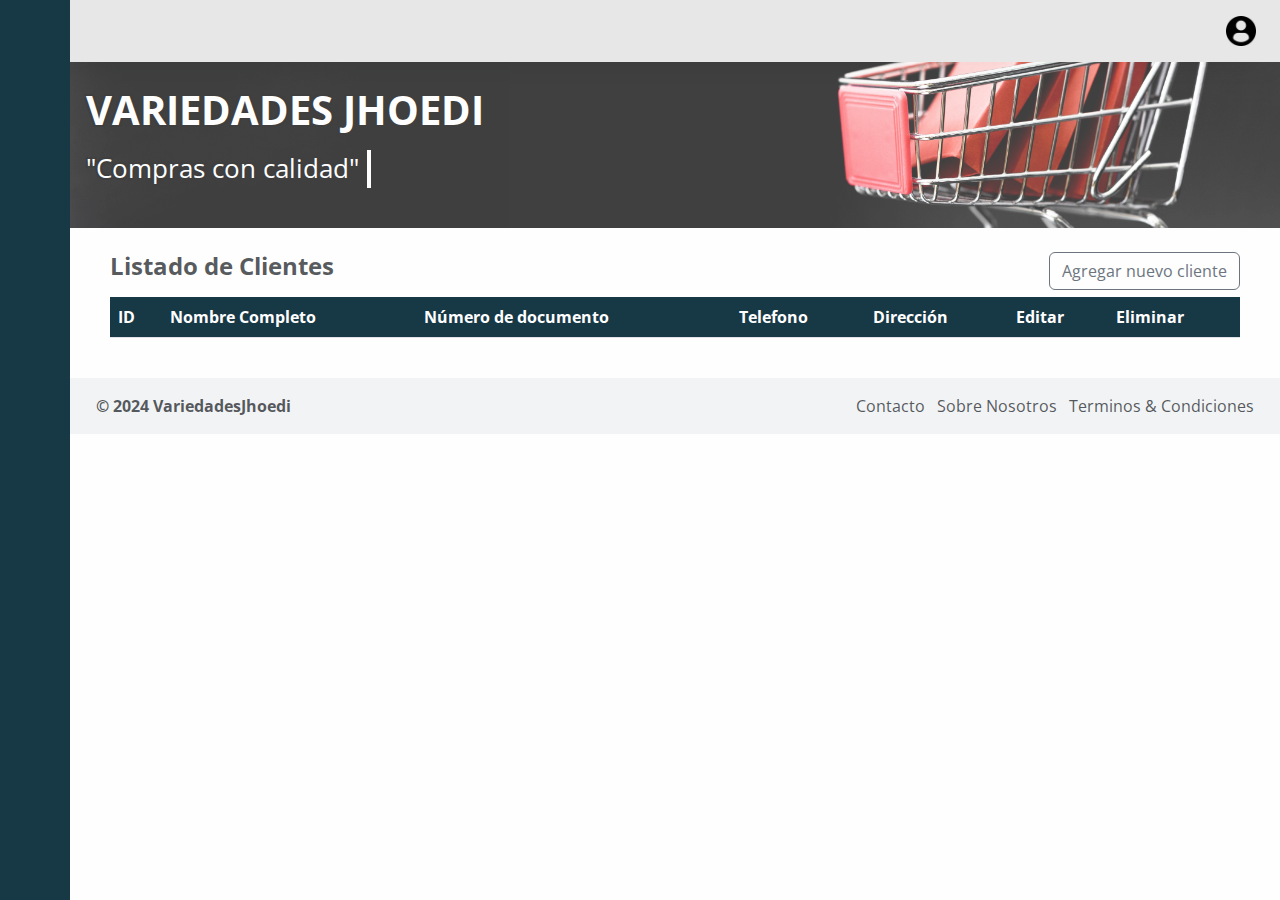
<file: front-end/pages/customers.html>
<!DOCTYPE html>
<html lang="en">
<head>
    <meta charset="UTF-8">
    <meta name="viewport" content="width=device-width, initial-scale=1.0">
    <title>Variedades Jhoedi - Tienda</title>
    <link rel="stylesheet" href="https://site-assets.fontawesome.com/releases/v6.5.2/css/all.css">
    <link href="https://cdn.jsdelivr.net/npm/bootstrap@5.3.3/dist/css/bootstrap.min.css" rel="stylesheet" integrity="sha384-QWTKZyjpPEjISv5WaRU9OFeRpok6YctnYmDr5pNlyT2bRjXh0JMhjY6hW+ALEwIH" crossorigin="anonymous">
    <link rel="stylesheet" href="../styles/style.css">
</head>
<body>
    
    <div class="wrapper">
        <aside id="sidebar">
            <div class="d-flex">
                <button id="t-btn" type="button">
                  <i class="fa-duotone fa-bars-sort"></i>
                </button>
                <div class="logo-sd">
                    <a href="#">Menú</a>
                </div>
            </div>
            <ul class="sidebar-nav">
                <li class="sidebar-item">
                    <a href="index.html" class="sd-link">
                      <i class="fa-regular fa-house"></i>
                        <span>Inicio</span>
                    </a>
                </li>
                <li class="sidebar-item">
                    <a href="customers.html" class="sd-link">
                      <i class="fa-regular fa-users"></i>
                        <span>Clientes</span>
                    </a>
                </li>
                <li class="sidebar-item">
                    <a href="workers.html" class="sd-link">
                        <i class="fa-regular fa-address-card"></i>
                        <span>Trabajadores</span>
                    </a>
                </li>
                <li class="sidebar-item">
                    <a href="products.html" class="sd-link">
                      <i class="fa-regular fa-box-open"></i>
                        <span>Productos</span>
                    </a>
                </li>
                <li class="sidebar-item">
                    <a href="providers.html" class="sd-link">
                      <i class="fa-regular fa-truck-bolt"></i>
                        <span>Proveedores</span>
                    </a>
                </li>
                <li class="sidebar-item">
                    <a href="orders.html" class="sd-link">
                      <i class="fa-regular fa-cash-register"></i>
                        <span>Ventas</span>
                    </a>
                </li>
                
                
            </ul>
            <div class="sd-footer">
                <a href="#" class="sd-link" id="botonExit">
                    <i class="fa-regular fa-arrow-right-from-bracket"></i>
                    <span>Salir</span>
                </a>
            </div>
        </aside>
        <div class="main">
          <nav class="navbar navbar-expand px-4 py-3">
            <form action="#" class="d-none d-sm-inline-block">
              <div class="input-group input-group-navbar">
                  <input type="text" class="form-control border-1 rounded-0" placeholder="Buscar..." hidden>
                  <button class="btn border-1 btn-secondary" type="button" hidden>
                    Buscar
                  </button>
              </div>
            </form>
            <nav class="navbar-collapse collapse">
              <ul class="navbar-nav ms-auto">
                <li class="nav-item dropdown">
                  <a href="#" class="nav-icon pe-md-0" data-bs-toggle="dropdown">
                    <img src="../images/user.png" alt="" class="avatar img-fluid">
                  </a>
                  <div class="dropdown-menu dropdown-menu-end rounded">
                    <a href="#" class="dropdown-item">
                      <i class="fa-regular fa-gears"></i>
                      <span>Configuración</span>
                    </a>
                    <a href="#" class="dropdown-item">
                      <i class="fa-regular fa-bell-on"></i>
                      <span>Notificaciones</span>
                    </a>
                  </div>
                </li>
              </ul>
            </nav>
          </nav>
          <header class="content px-3 py-4" id="header-dinamic">
            <h1 id="t-contorno" class="fw-bold fs-1 mb-3">
                VARIEDADES JHOEDI
            </h1>
           <p class="demo">
            "Compras con calidad"
           </p>
          </header>
          <main class="content px-3 py-4">
            <section class="container-fluid">
              <div class="container-fluid">
                <div class="row text-body-secondary">
                    <div class="col-6 text-start">
                      <h3 class="fw-bold fs-4 mb-3">Listado de Clientes</h3>
                    </div>
                    <div class="col-6 text-end text-body-secondary d-none d-md-block">
                      <button class="btn btn-outline-secondary" type="button" onclick="agregarCliente()" data-bs-toggle="modal" data-bs-target="#popUpCustomers">Agregar nuevo cliente</button>
                    </div>
                </div>
              <div class="row">
                <div class="col-12">
                  <table class="table table-striped">
                    <thead>
                      <tr class="highlight">
                        <th scope="col">ID</th>
                        <th scope="col">Nombre Completo</th>
                        <th scope="col">Número de documento</th>
                        <th scope="col">Telefono</th>
                        <th scope="col">Dirección</th>
                        <th class="col">Editar</th>
                        <th class="col">Eliminar</th>
                      </tr>
                    </thead>
                    <tbody id="tbody"></tbody>
                  </table>
                </div>
              </div>
            </section>
            <div class="modal fade" id="popUpCustomers" tabindex="-1" aria-labelledby="exampleModalLabel" aria-hidden="true">
              <div class="modal-dialog">
                <div class="modal-content">
                  <div class="modal-header">
                    <h1 class="modal-title fs-5" id="exampleModalLabel">Agregar o Actualizar Cliente</h1>
                    <button type="button" class="btn-close" data-bs-dismiss="modal" aria-label="Close"></button>
                  </div>
                  <div class="modal-body">
                    <form action="">
                        <input type="text" id="actionType" hidden>
                        <input type="text" id="txtId" hidden>
                        <div>
                            <label for="txtName">Nombre completo</label>
                            <input class="form-control" type="text" placeholder="Nombre de cliente"  id="txtName">
                        </div>
                        <div>
                            <label for="txtDocument">Número de documento</label>
                            <input class="form-control" type="text" placeholder="Identificación" id="txtDocument">
                        </div>
                        <div>
                            <label for="txtPhone">Teléfono</label>
                            <input class="form-control" type="text" placeholder="+57 (300) 5551234"  id="txtPhone">
                        </div>
                        <div>
                          <label for="txtAddress">Dirección</label>
                          <input class="form-control" type="text" placeholder="X X # X-X" id="txtAddress">
                      </div>
                    </form>
                </div>
                  <div class="modal-footer">
                    <button type="button" class="btn btn-secondary" data-bs-dismiss="modal"> Cancelar</button>
                    <button type="button" class="btn btn-primary" onclick="action()">Guardar cambios</button>
                  </div>
                </div>
              </div>
            </div>
            <div class="modal fade" id="popUpEliminar" tabindex="-1" aria-labelledby="exampleModalLabel" aria-hidden="true">
              <div class="modal-dialog">
                <div class="modal-content">
                  <div class="modal-header">
                    <h1 class="modal-title fs-5" id="exampleModalLabel">¿Realmente desea eliminar este elemento?</h1>
                    <button type="button" class="btn-close" data-bs-dismiss="modal" aria-label="Close"></button>
                  </div>
                  <div class="modal-body">
                    <form action="">
                      <div>
                          <label for="txtName_Eliminar">Nombre completo</label>
                          <input class="form-control" type="text" placeholder="Nombre de cliente"  id="txtName_Eliminar" readonly>
                      </div>
                      <div>
                          <label for="txtDocument_Eliminar">Número de documento</label>
                          <input class="form-control" type="text" placeholder="#######"" id="txtDocument_Eliminar" readonly>
                      </div>
                      <div>
                          <label for="txtPhone_Eliminar">Teléfono</label>
                          <input class="form-control" type="text" placeholder="+573XXXXXXXX"  id="txtPhone_Eliminar" readonly>
                      </div>
                      <div>
                        <label for="txtAddress_Eliminar">Dirección</label>
                        <input class="form-control" type="text" placeholder="X X # X-X" id="txtAddress_Eliminar" readonly>
                    </div>
                  </form>
                  </div>
                  <div class="modal-footer">
                    <button type="button" class="btn btn-secondary" data-bs-dismiss="modal">Cerrar</button>
                    <button type="button" class="btn btn-danger" onclick="action()">Eliminar</button>
                  </div>
                </div>
              </div>
            </div>
            
          </main>
          <footer class="footer">
            <div class="container-fluid">
                <div class="row text-body-secondary">
                    <div class="col-6 text-start ">
                        <a class="text-body-secondary" href=" #">
                            <strong>&copy; 2024 VariedadesJhoedi</strong>
                        </a>
                    </div>
                    <div class="col-6 text-end text-body-secondary d-none d-md-block">
                        <ul class="list-inline mb-0">
                            <li class="list-inline-item">
                                <a class="text-body-secondary" href="#">Contacto</a>
                            </li>
                            <li class="list-inline-item">
                                <a class="text-body-secondary" href="#">Sobre Nosotros</a>
                            </li>
                            <li class="list-inline-item">
                                <a class="text-body-secondary" href="#">Terminos & Condiciones</a>
                            </li>
                        </ul>
                    </div>
                </div>
            </div>
        </footer>
        </div>
      </div>

      
    <script src="../scripts/script.js"></script>
    <script src="../scripts/customers.js"></script>
    <script src="https://cdn.jsdelivr.net/npm/bootstrap@5.3.3/dist/js/bootstrap.bundle.min.js" integrity="sha384-YvpcrYf0tY3lHB60NNkmXc5s9fDVZLESaAA55NDzOxhy9GkcIdslK1eN7N6jIeHz" crossorigin="anonymous"></script>
    <script src="https://code.jquery.com/jquery-3.5.1.slim.min.js"></script>
    <script src="https://cdn.jsdelivr.net/npm/@popperjs/core@2.11.6/dist/umd/popper.min.js"></script>
    <script src="https://stackpath.bootstrapcdn.com/bootstrap/4.5.2/js/bootstrap.min.js"></script>
</body>
</html>
</file>
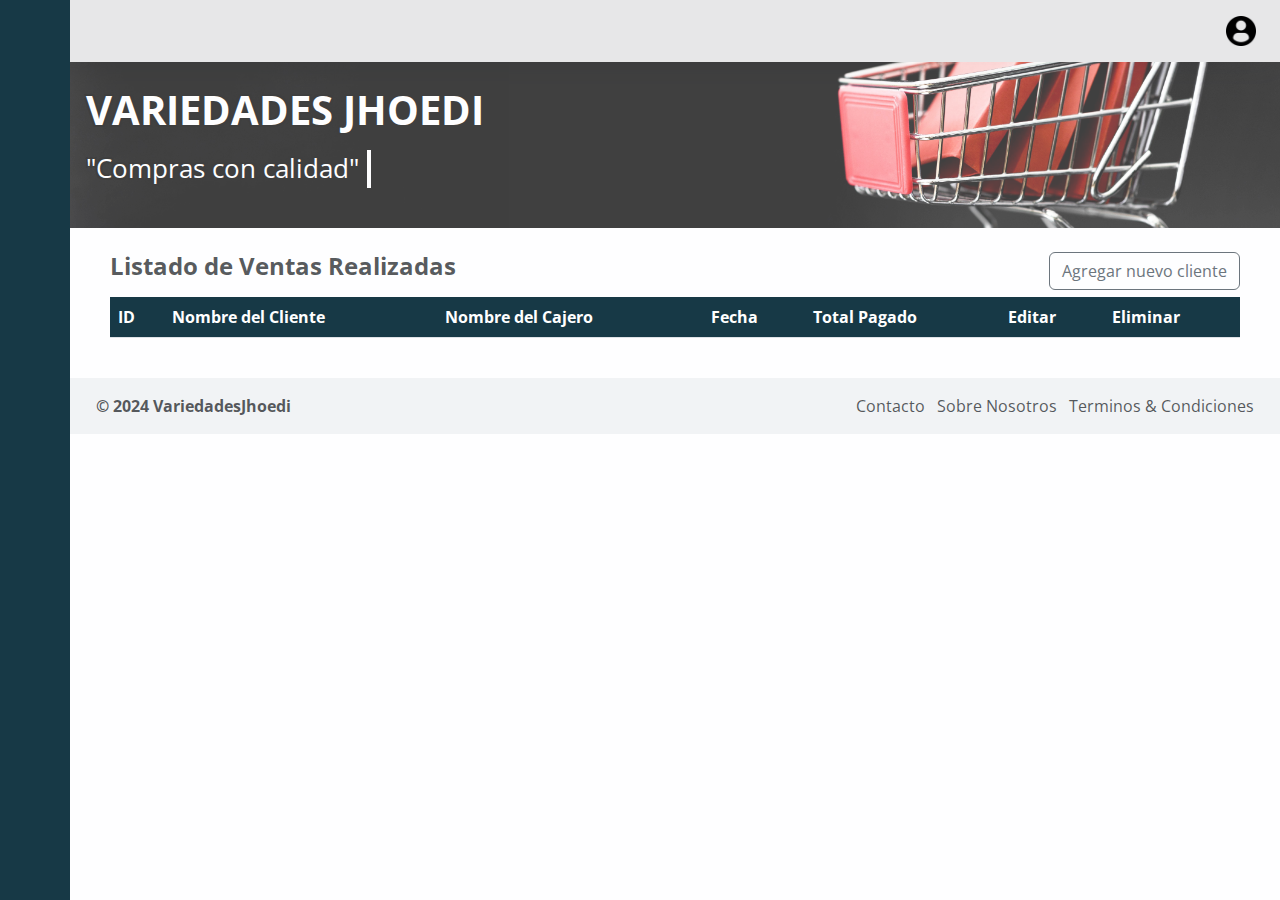
<file: front-end/pages/orders.html>
<!DOCTYPE html>
<html lang="en">
<head>
    <meta charset="UTF-8">
    <meta name="viewport" content="width=device-width, initial-scale=1.0">
    <title>Variedades Jhoedi - Tienda</title>
    <link rel="stylesheet" href="https://site-assets.fontawesome.com/releases/v6.5.2/css/all.css">
    <link href="https://cdn.jsdelivr.net/npm/bootstrap@5.3.3/dist/css/bootstrap.min.css" rel="stylesheet" integrity="sha384-QWTKZyjpPEjISv5WaRU9OFeRpok6YctnYmDr5pNlyT2bRjXh0JMhjY6hW+ALEwIH" crossorigin="anonymous">
    <link rel="stylesheet" href="../styles/style.css">
</head>
<body>
    
    <div class="wrapper">
        <aside id="sidebar">
            <div class="d-flex">
                <button id="t-btn" type="button">
                  <i class="fa-duotone fa-bars-sort"></i>
                </button>
                <div class="logo-sd">
                    <a href="#">Menú</a>
                </div>
            </div>
            <ul class="sidebar-nav">
                <li class="sidebar-item">
                    <a href="index.html" class="sd-link">
                      <i class="fa-regular fa-house"></i>
                        <span>Inicio</span>
                    </a>
                </li>
                <li class="sidebar-item">
                    <a href="customers.html" class="sd-link">
                      <i class="fa-regular fa-users"></i>
                        <span>Clientes</span>
                    </a>
                </li>
                <li class="sidebar-item">
                    <a href="workers.html" class="sd-link">
                        <i class="fa-regular fa-address-card"></i>
                        <span>Trabajadores</span>
                    </a>
                </li>
                <li class="sidebar-item">
                    <a href="products.html" class="sd-link">
                      <i class="fa-regular fa-box-open"></i>
                        <span>Productos</span>
                    </a>
                </li>
                <li class="sidebar-item">
                    <a href="providers.html" class="sd-link">
                      <i class="fa-regular fa-truck-bolt"></i>
                        <span>Proveedores</span>
                    </a>
                </li>
                <li class="sidebar-item">
                    <a href="orders.html" class="sd-link">
                      <i class="fa-regular fa-cash-register"></i>
                        <span>Ventas</span>
                    </a>
                </li>
                
                
            </ul>
            <div class="sd-footer">
                <a href="#" class="sd-link" id="botonExit">
                    <i class="fa-regular fa-arrow-right-from-bracket"></i>
                    <span>Salir</span>
                </a>
            </div>
        </aside>
        <div class="main">
          <nav class="navbar navbar-expand px-4 py-3">
            <form action="#" class="d-none d-sm-inline-block">
              <div class="input-group input-group-navbar">
                  <input type="text" class="form-control border-1 rounded-0" placeholder="Buscar..." hidden>
                  <button class="btn border-1 btn-secondary" type="button" hidden>
                    Buscar
                  </button>
              </div>
            </form>
            <nav class="navbar-collapse collapse">
              <ul class="navbar-nav ms-auto">
                <li class="nav-item dropdown">
                  <a href="#" class="nav-icon pe-md-0" data-bs-toggle="dropdown">
                    <img src="../images/user.png" alt="" class="avatar img-fluid">
                  </a>
                  <div class="dropdown-menu dropdown-menu-end rounded">
                    <a href="#" class="dropdown-item">
                      <i class="fa-regular fa-gears"></i>
                      <span>Configuración</span>
                    </a>
                    <a href="#" class="dropdown-item">
                      <i class="fa-regular fa-bell-on"></i>
                      <span>Notificaciones</span>
                    </a>
                  </div>
                </li>
              </ul>
            </nav>
          </nav>
          <header class="content px-3 py-4" id="header-dinamic">
            <h1 id="t-contorno" class="fw-bold fs-1 mb-3">
                VARIEDADES JHOEDI
            </h1>
           <p class="demo">
            "Compras con calidad"
           </p>
          </header>
          <main class="content px-3 py-4">
            <section class="container-fluid">
              <div class="container-fluid">
                <div class="row text-body-secondary">
                    <div class="col-6 text-start">
                      <h3 class="fw-bold fs-4 mb-3">Listado de Ventas Realizadas</h3>
                    </div>
                    <div class="col-6 text-end text-body-secondary d-none d-md-block">
                      <button class="btn btn-outline-secondary" type="button" onclick="agregarVenta()" data-bs-toggle="modal" data-bs-target="#popUpOrders">Agregar nuevo cliente</button>
                    </div>
                </div>
              <div class="row">
                <div class="col-12">
                  <table class="table table-striped">
                    <thead>
                      <tr class="highlight">
                        <th scope="col">ID</th>
                        <th scope="col">Nombre del Cliente</th>
                        <th scope="col">Nombre del Cajero</th>
                        <th scope="col">Fecha</th>
                        <th scope="col">Total Pagado</th>
                        <th class="col">Editar</th>
                        <th class="col">Eliminar</th>
                      </tr>
                    </thead>
                    <tbody id="tbody"></tbody>
                  </table>
                </div>
              </div>
            </section>
            <div class="modal fade" id="popUpOrders" tabindex="-1" aria-labelledby="exampleModalLabel" aria-hidden="true">
              <div class="modal-dialog">
                <div class="modal-content">
                  <div class="modal-header">
                    <h1 class="modal-title fs-5" id="exampleModalLabel">Agregar o modificar compras</h1>
                    <button type="button" class="btn-close" data-bs-dismiss="modal" aria-label="Close"></button>
                  </div>
                  <div class="modal-body">
                    <form action="">
                        <input type="text" id="actionType" hidden>
                        <input type="text" id="txtId" hidden>
                        <div>
                            <label for="txtCustomer">Nombre del cliente</label>
                            <input class="form-control" type="text" placeholder="Nombre de cliente"  id="txtCustomer">
                        </div>
                        <div>
                            <label for="txtWorker">Nombre del cajero</label>
                            <input class="form-control" type="text" placeholder="Nombre del Cajero" id="txtWorker">
                        </div>
                        <div>
                            <label for="txtDate">Fecha</label>
                            <input class="form-control" type="date"  id="txtDate">
                        </div>
                        <div>
                          <label for="txtTotal">Total Pagado</label>
                          <input class="form-control" type="number" min="0" value="0" id="txtTotal">
                      </div>
                    </form>
                </div>
                  <div class="modal-footer">
                    <button type="button" class="btn btn-secondary" data-bs-dismiss="modal"> Cancelar</button>
                    <button type="button" class="btn btn-primary" onclick="action()">Guardar cambios</button>
                  </div>
                </div>
              </div>
            </div>
            <div class="modal fade" id="popUpEliminar" tabindex="-1" aria-labelledby="exampleModalLabel" aria-hidden="true">
              <div class="modal-dialog">
                <div class="modal-content">
                  <div class="modal-header">
                    <h1 class="modal-title fs-5" id="exampleModalLabel">¿Realmente desea eliminar este elemento?</h1>
                    <button type="button" class="btn-close" data-bs-dismiss="modal" aria-label="Close"></button>
                  </div>
                  <div class="modal-body">
                    <form action="">
                      <div>
                          <label for="txtCustomer_Eliminar">Cliente</label>
                          <input class="form-control" type="text"  id="txtCustomer_Eliminar" readonly>
                      </div>
                      <div>
                          <label for="txtWorker_Eliminar">Cajero</label>
                          <input class="form-control" type="text"  id="txtWorker_Eliminar" readonly>
                      </div>
                      <div>
                          <label for="txtDate_Eliminar">Fecha</label>
                          <input class="form-control" type="text" id="txtDate_Eliminar" readonly>
                      </div>
                      <div>
                        <label for="txtTotal_Eliminar">Total</label>
                        <input class="form-control" type="text"  id="txtTotal_Eliminar" readonly>
                    </div>
                  </form>
                  </div>
                  <div class="modal-footer">
                    <button type="button" class="btn btn-secondary" data-bs-dismiss="modal">Cerrar</button>
                    <button type="button" class="btn btn-danger" onclick="action()">Eliminar</button>
                  </div>
                </div>
              </div>
            </div>
            
          </main>
          <footer class="footer">
            <div class="container-fluid">
                <div class="row text-body-secondary">
                    <div class="col-6 text-start ">
                        <a class="text-body-secondary" href=" #">
                            <strong>&copy; 2024 VariedadesJhoedi</strong>
                        </a>
                    </div>
                    <div class="col-6 text-end text-body-secondary d-none d-md-block">
                        <ul class="list-inline mb-0">
                            <li class="list-inline-item">
                                <a class="text-body-secondary" href="#">Contacto</a>
                            </li>
                            <li class="list-inline-item">
                                <a class="text-body-secondary" href="#">Sobre Nosotros</a>
                            </li>
                            <li class="list-inline-item">
                                <a class="text-body-secondary" href="#">Terminos & Condiciones</a>
                            </li>
                        </ul>
                    </div>
                </div>
            </div>
        </footer>
        </div>
      </div>

      
    <script src="../scripts/script.js"></script>
    <script src="../scripts/orders.js"></script>
    <script src="https://cdn.jsdelivr.net/npm/bootstrap@5.3.3/dist/js/bootstrap.bundle.min.js" integrity="sha384-YvpcrYf0tY3lHB60NNkmXc5s9fDVZLESaAA55NDzOxhy9GkcIdslK1eN7N6jIeHz" crossorigin="anonymous"></script>
    <script src="https://code.jquery.com/jquery-3.5.1.slim.min.js"></script>
    <script src="https://cdn.jsdelivr.net/npm/@popperjs/core@2.11.6/dist/umd/popper.min.js"></script>
    <script src="https://stackpath.bootstrapcdn.com/bootstrap/4.5.2/js/bootstrap.min.js"></script>
</body>
</html>
</file>
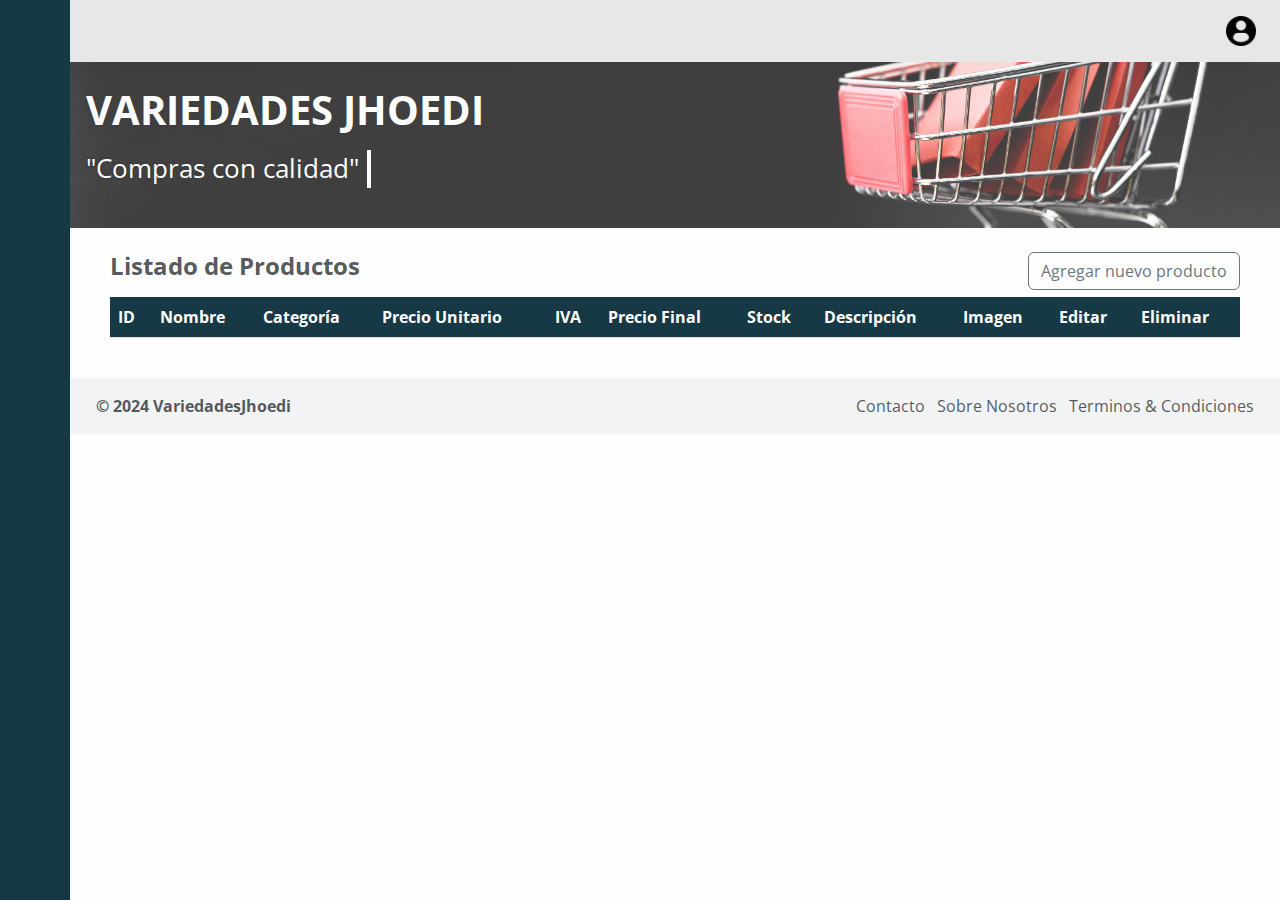
<file: front-end/pages/products.html>
<!DOCTYPE html>
<html lang="en">
<head>
    <meta charset="UTF-8">
    <meta name="viewport" content="width=device-width, initial-scale=1.0">
    <title>Variedades Jhoedi - Tienda</title>
    <link rel="stylesheet" href="https://site-assets.fontawesome.com/releases/v6.5.2/css/all.css">
    <link href="https://cdn.jsdelivr.net/npm/bootstrap@5.3.3/dist/css/bootstrap.min.css" rel="stylesheet" integrity="sha384-QWTKZyjpPEjISv5WaRU9OFeRpok6YctnYmDr5pNlyT2bRjXh0JMhjY6hW+ALEwIH" crossorigin="anonymous">
    <link rel="stylesheet" href="../styles/style.css">
</head>
<body>
    
    <div class="wrapper">
        <aside id="sidebar">
            <div class="d-flex">
                <button id="t-btn" type="button">
                  <i class="fa-duotone fa-bars-sort"></i>
                </button>
                <div class="logo-sd">
                    <a href="#">Menú</a>
                </div>
            </div>
            <ul class="sidebar-nav">
                <li class="sidebar-item">
                    <a href="index.html" class="sd-link">
                      <i class="fa-regular fa-house"></i>
                        <span>Inicio</span>
                    </a>
                </li>
                <li class="sidebar-item">
                    <a href="customers.html" class="sd-link">
                      <i class="fa-regular fa-users"></i>
                        <span>Clientes</span>
                    </a>
                </li>
                <li class="sidebar-item">
                    <a href="workers.html" class="sd-link">
                        <i class="fa-regular fa-address-card"></i>
                        <span>Trabajadores</span>
                    </a>
                </li>
                <li class="sidebar-item">
                    <a href="products.html" class="sd-link">
                      <i class="fa-regular fa-box-open"></i>
                        <span>Productos</span>
                    </a>
                </li>
                <li class="sidebar-item">
                    <a href="providers.html" class="sd-link">
                      <i class="fa-regular fa-truck-bolt"></i>
                        <span>Proveedores</span>
                    </a>
                </li>
                <li class="sidebar-item">
                    <a href="orders.html" class="sd-link">
                      <i class="fa-regular fa-cash-register"></i>
                        <span>Ventas</span>
                    </a>
                </li>
                
                
            </ul>
            <div class="sd-footer">
                <a href="#" class="sd-link" id="botonExit">
                    <i class="fa-regular fa-arrow-right-from-bracket"></i>
                    <span>Salir</span>
                </a>
            </div>
        </aside>
        <div class="main">
          <nav class="navbar navbar-expand px-4 py-3">
            <form action="#" class="d-none d-sm-inline-block">
              <div class="input-group input-group-navbar">
                  <input type="text" class="form-control border-1 rounded-0" placeholder="Buscar..." hidden>
                  <button class="btn border-1 btn-secondary" type="button" hidden>
                    Buscar
                  </button>
              </div>
            </form>
            <nav class="navbar-collapse collapse">
              <ul class="navbar-nav ms-auto">
                <li class="nav-item dropdown">
                  <a href="#" class="nav-icon pe-md-0" data-bs-toggle="dropdown">
                    <img src="../images/user.png" alt="" class="avatar img-fluid">
                  </a>
                  <div class="dropdown-menu dropdown-menu-end rounded">
                    <a href="#" class="dropdown-item">
                      <i class="fa-regular fa-gears"></i>
                      <span>Configuración</span>
                    </a>
                    <a href="#" class="dropdown-item">
                      <i class="fa-regular fa-bell-on"></i>
                      <span>Notificaciones</span>
                    </a>
                  </div>
                </li>
              </ul>
            </nav>
          </nav>
          <header class="content px-3 py-4" id="header-dinamic">
            <h1 id="t-contorno" class="fw-bold fs-1 mb-3">
                VARIEDADES JHOEDI
            </h1>
           <p class="demo">
            "Compras con calidad"
           </p>
          </header>
          <main class="content px-3 py-4">
            <section class="container-fluid">
              <div class="container-fluid">
                <div class="row text-body-secondary">
                    <div class="col-6 text-start">
                      <h3 class="fw-bold fs-4 mb-3">Listado de Productos</h3>
                    </div>
                    <div class="col-6 text-end text-body-secondary d-none d-md-block">
                      <button class="btn btn-outline-secondary" type="button" onclick="agregarProducto()" data-bs-toggle="modal" data-bs-target="#popUpProducts">Agregar nuevo producto</button>
                    </div>
                </div>
              <div class="row">
                <div class="col-12">
                  <table class="table table-striped">
                    <thead>
                      <tr class="highlight">
                        <th scope="col">ID</th>
                        <th scope="col">Nombre</th>
                        <th scope="col">Categoría</th>
                        <th scope="col">Precio Unitario</th>
                        <th scope="col">IVA</th>
                        <th scope="col">Precio Final</th>
                        <th scope="col">Stock</th>
                        <th scope="col">Descripción</th> 
                        <th scope="col">Imagen</th> 
                        <th class="col">Editar</th>
                        <th class="col">Eliminar</th>
                      </tr>
                    </thead>
                    <tbody id="tbody">
                    </tbody>
                  </table>
                </div>
              </div>
            </section>
            <div class="modal fade" id="popUpProducts" tabindex="-1" aria-labelledby="exampleModalLabel" aria-hidden="true">
              <div class="modal-dialog">
                <div class="modal-content">
                  <div class="modal-header">
                    <h1 class="modal-title fs-5" id="exampleModalLabel">Agregar o Actualizar Producto</h1>
                    <button type="button" class="btn-close" data-bs-dismiss="modal" aria-label="Close"></button>
                  </div>
                  <div class="modal-body">
                    <form action="" enctype="multipart/form-data">
                        <input type="text" id="actionType" hidden>
                        <input type="text" id="txtId" hidden>
                        <div>
                            <label for="txtName">Nombre</label>
                            <input class="form-control" type="text" placeholder="Nombre del Producto"  id="txtName">
                        </div>
                        <div>
                            <label for="txtCategory">Categoría</label>
                            <input class="form-control" type="text" placeholder="Categoría del Producto" id="txtCategory">
                        </div>
                        <div>
                            <label for="txtUnitPrice">Precio Unitario</label>
                            <input class="form-control" type="number" min="0" value="0" id="txtUnitPrice">
                        </div>
                        <div>
                          <label for="txtIVA">Porcentaje de Iva</label>
                          <input class="form-control" type="number" min="0" step="0.01" value="0.0" id="txtIVA">
                        </div>
                        <div>
                          <label for="txtStock">Stock</label>
                          <input class="form-control" type="number" value="0" min="0" id="txtStock">
                        </div>
                        <div>
                          <label for="txtDescription">Descripción</label>
                          <textarea id="txtDescription" class="form-control" rows="4"></textarea>
                        </div>
                        <div>
                          <label for="txtImg">Link de la Imagen</label>
                          <input class="form-control" type="text" placeholder="URL DE LA IMAGEN" id="txtImg">
                      </div>
                    </form>
                </div>
                  <div class="modal-footer">
                    <button type="button" class="btn btn-secondary" data-bs-dismiss="modal"> Cancelar</button>
                    <button type="button" class="btn btn-primary" onclick="action()">Guardar cambios</button>
                  </div>
                </div>
              </div>
            </div>
            <div class="modal fade" id="popUpEliminar" tabindex="-1" aria-labelledby="exampleModalLabel" aria-hidden="true">
              <div class="modal-dialog">
                <div class="modal-content">
                  <div class="modal-header">
                    <h1 class="modal-title fs-5" id="exampleModalLabel">¿Realmente desea eliminar este elemento?</h1>
                    <button type="button" class="btn-close" data-bs-dismiss="modal" aria-label="Close"></button>
                  </div>
                  <div class="modal-body">
                    <form action="">
                        <div>
                            <label for="txtName_Eliminar">Nombre</label>
                            <input class="form-control" type="text"  id="txtName_Eliminar">
                        </div>
                        <div>
                            <label for="txtCategory_Eliminar">Categoría</label>
                            <input class="form-control" type="text" id="txtCategory_Eliminar">
                        </div>
                        <div>
                            <label for="txtUnitPrice_Eliminar">Precio Unitario</label>
                            <input class="form-control" type="text"  id="txtUnitPrice_Eliminar">
                        </div>
                        <div>
                          <label for="txtIVA_Eliminar">Porcentaje de Iva</label>
                          <input class="form-control" type="text" id="txtIVA_Eliminar">
                        </div>
                        <div>
                          <label for="txtStock_Eliminar">Stock</label>
                          <input class="form-control" type="text"id="txtStock_Eliminar">
                        </div>
                  </form>
                  </div>
                  <div class="modal-footer">
                    <button type="button" class="btn btn-secondary" data-bs-dismiss="modal">Cerrar</button>
                    <button type="button" class="btn btn-danger" onclick="action()">Eliminar</button>
                  </div>
                </div>
              </div>
            </div>
            
          </main>
          <footer class="footer">
            <div class="container-fluid">
                <div class="row text-body-secondary">
                    <div class="col-6 text-start ">
                        <a class="text-body-secondary" href=" #">
                            <strong>&copy; 2024 VariedadesJhoedi</strong>
                        </a>
                    </div>
                    <div class="col-6 text-end text-body-secondary d-none d-md-block">
                        <ul class="list-inline mb-0">
                            <li class="list-inline-item">
                                <a class="text-body-secondary" href="#">Contacto</a>
                            </li>
                            <li class="list-inline-item">
                                <a class="text-body-secondary" href="#">Sobre Nosotros</a>
                            </li>
                            <li class="list-inline-item">
                                <a class="text-body-secondary" href="#">Terminos & Condiciones</a>
                            </li>
                        </ul>
                    </div>
                </div>
            </div>
        </footer>
        </div>
      </div>

      
    <script src="../scripts/script.js"></script>
    <script src="../scripts/products.js"></script>
    <script src="https://cdn.jsdelivr.net/npm/bootstrap@5.3.3/dist/js/bootstrap.bundle.min.js" integrity="sha384-YvpcrYf0tY3lHB60NNkmXc5s9fDVZLESaAA55NDzOxhy9GkcIdslK1eN7N6jIeHz" crossorigin="anonymous"></script>
    <script src="https://code.jquery.com/jquery-3.5.1.slim.min.js"></script>
    <script src="https://cdn.jsdelivr.net/npm/@popperjs/core@2.11.6/dist/umd/popper.min.js"></script>
    <script src="https://stackpath.bootstrapcdn.com/bootstrap/4.5.2/js/bootstrap.min.js"></script>
</body>
</html>
</file>
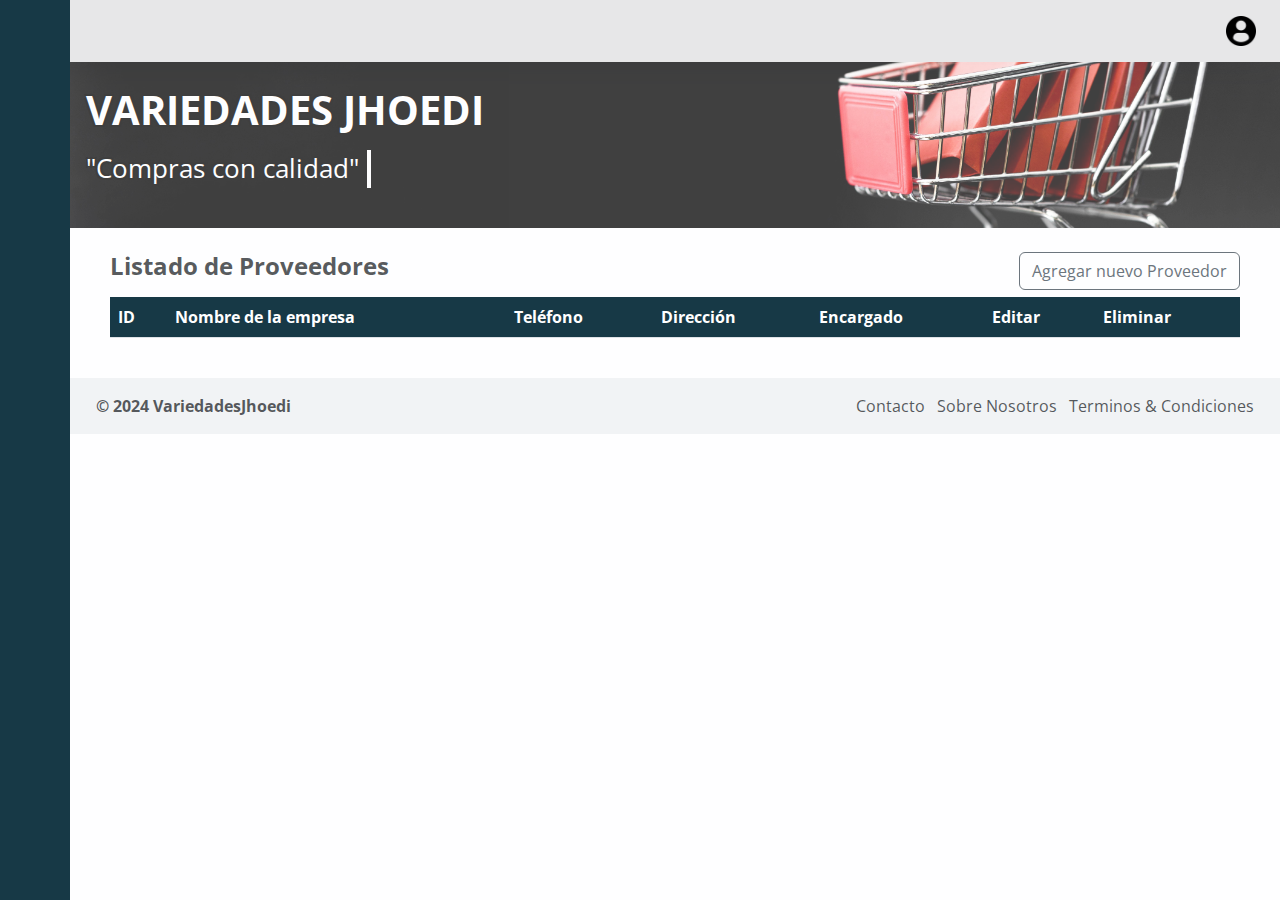
<file: front-end/pages/providers.html>
<!DOCTYPE html>
<html lang="en">
<head>
    <meta charset="UTF-8">
    <meta name="viewport" content="width=device-width, initial-scale=1.0">
    <title>Variedades Jhoedi - Tienda</title>
    <link rel="stylesheet" href="https://site-assets.fontawesome.com/releases/v6.5.2/css/all.css">
    <link href="https://cdn.jsdelivr.net/npm/bootstrap@5.3.3/dist/css/bootstrap.min.css" rel="stylesheet" integrity="sha384-QWTKZyjpPEjISv5WaRU9OFeRpok6YctnYmDr5pNlyT2bRjXh0JMhjY6hW+ALEwIH" crossorigin="anonymous">
    <link rel="stylesheet" href="../styles/style.css">
</head>
<body>
    
    <div class="wrapper">
        <aside id="sidebar">
            <div class="d-flex">
                <button id="t-btn" type="button">
                  <i class="fa-duotone fa-bars-sort"></i>
                </button>
                <div class="logo-sd">
                    <a href="#">Menú</a>
                </div>
            </div>
            <ul class="sidebar-nav">
                <li class="sidebar-item">
                    <a href="index.html" class="sd-link">
                      <i class="fa-regular fa-house"></i>
                        <span>Inicio</span>
                    </a>
                </li>
                <li class="sidebar-item">
                    <a href="customers.html" class="sd-link">
                      <i class="fa-regular fa-users"></i>
                        <span>Proveedors</span>
                    </a>
                </li>
                <li class="sidebar-item">
                    <a href="workers.html" class="sd-link">
                        <i class="fa-regular fa-address-card"></i>
                        <span>Trabajadores</span>
                    </a>
                </li>
                <li class="sidebar-item">
                    <a href="products.html" class="sd-link">
                      <i class="fa-regular fa-box-open"></i>
                        <span>Productos</span>
                    </a>
                </li>
                <li class="sidebar-item">
                    <a href="providers.html" class="sd-link">
                      <i class="fa-regular fa-truck-bolt"></i>
                        <span>Proveedores</span>
                    </a>
                </li>
                <li class="sidebar-item">
                    <a href="orders.html" class="sd-link">
                      <i class="fa-regular fa-cash-register"></i>
                        <span>Ventas</span>
                    </a>
                </li>
                
                
            </ul>
            <div class="sd-footer">
                <a href="#" class="sd-link" id="botonExit">
                    <i class="fa-regular fa-arrow-right-from-bracket"></i>
                    <span>Salir</span>
                </a>
            </div>
        </aside>
        <div class="main">
          <nav class="navbar navbar-expand px-4 py-3">
            <form action="#" class="d-none d-sm-inline-block">
              <div class="input-group input-group-navbar">
                  <input type="text" class="form-control border-1 rounded-0" placeholder="Buscar..." hidden>
                  <button class="btn border-1 btn-secondary" type="button" hidden>
                    Buscar
                  </button>
              </div>
            </form>
            <nav class="navbar-collapse collapse">
              <ul class="navbar-nav ms-auto">
                <li class="nav-item dropdown">
                  <a href="#" class="nav-icon pe-md-0" data-bs-toggle="dropdown">
                    <img src="../images/user.png" alt="" class="avatar img-fluid">
                  </a>
                  <div class="dropdown-menu dropdown-menu-end rounded">
                    <a href="#" class="dropdown-item">
                      <i class="fa-regular fa-gears"></i>
                      <span>Configuración</span>
                    </a>
                    <a href="#" class="dropdown-item">
                      <i class="fa-regular fa-bell-on"></i>
                      <span>Notificaciones</span>
                    </a>
                  </div>
                </li>
              </ul>
            </nav>
          </nav>
          <header class="content px-3 py-4" id="header-dinamic">
            <h1 id="t-contorno" class="fw-bold fs-1 mb-3">
                VARIEDADES JHOEDI
            </h1>
           <p class="demo">
            "Compras con calidad"
           </p>
          </header>
          <main class="content px-3 py-4">
            <section class="container-fluid">
              <div class="container-fluid">
                <div class="row text-body-secondary">
                    <div class="col-6 text-start">
                      <h3 class="fw-bold fs-4 mb-3">Listado de Proveedores</h3>
                    </div>
                    <div class="col-6 text-end text-body-secondary d-none d-md-block">
                      <button class="btn btn-outline-secondary" type="button" onclick="agregarProveedor()" data-bs-toggle="modal" data-bs-target="#popUpProviders">Agregar nuevo Proveedor</button>
                    </div>
                </div>
              <div class="row">
                <div class="col-12">
                  <table class="table table-striped">
                    <thead>
                      <tr class="highlight">
                        <th scope="col">ID</th>
                        <th scope="col">Nombre de la empresa</th>
                        <th scope="col">Teléfono</th>
                        <th scope="col">Dirección</th>
                        <th scope="col">Encargado</th>
                        <th class="col">Editar</th>
                        <th class="col">Eliminar</th>
                      </tr>
                    </thead>
                    <tbody id="tbody"></tbody>
                  </table>
                </div>
              </div>
            </section>
            <div class="modal fade" id="popUpProviders" tabindex="-1" aria-labelledby="exampleModalLabel" aria-hidden="true">
              <div class="modal-dialog">
                <div class="modal-content">
                  <div class="modal-header">
                    <h1 class="modal-title fs-5" id="exampleModalLabel">Agregar o Actualizar Proveedor</h1>
                    <button type="button" class="btn-close" data-bs-dismiss="modal" aria-label="Close"></button>
                  </div>
                  <div class="modal-body">
                    <form action="">
                        <input type="text" id="actionType" hidden>
                        <input type="text" id="txtId" hidden>
                        <div>
                            <label for="txtName">Nombre</label>
                            <input class="form-control" type="text" placeholder="Nombre de la Empresa"  id="txtName">
                        </div>
                        <div>
                            <label for="txtPhone">Teléfono</label>
                            <input class="form-control" type="text" placeholder="+57 (300) 5551234"  id="txtPhone">
                        </div>
                        <div>
                          <label for="txtAddress">Dirección</label>
                          <input class="form-control" type="text" placeholder="X X # X-X" id="txtAddress">
                      </div>
                      <div>
                        <label for="txtManager">Encargado</label>
                        <input class="form-control" type="text" placeholder="Nombre del Encargado" id="txtManager">
                    </div>
                    </form>
                </div>
                  <div class="modal-footer">
                    <button type="button" class="btn btn-secondary" data-bs-dismiss="modal"> Cancelar</button>
                    <button type="button" class="btn btn-primary" onclick="action()">Guardar cambios</button>
                  </div>
                </div>
              </div>
            </div>
            <div class="modal fade" id="popUpEliminar" tabindex="-1" aria-labelledby="exampleModalLabel" aria-hidden="true">
              <div class="modal-dialog">
                <div class="modal-content">
                  <div class="modal-header">
                    <h1 class="modal-title fs-5" id="exampleModalLabel">¿Realmente desea eliminar este elemento?</h1>
                    <button type="button" class="btn-close" data-bs-dismiss="modal" aria-label="Close"></button>
                  </div>
                  <div class="modal-body">
                    <form action="">
                      <div>
                          <label for="txtName_Eliminar">Nombre</label>
                          <input class="form-control" type="text" id="txtName_Eliminar" readonly>
                      </div>
                      <div>
                          <label for="txtPhone_Eliminar">Teléfono</label>
                          <input class="form-control" type="text" id="txtPhone_Eliminar" readonly>
                      </div>
                      <div>
                        <label for="txtAddress_Eliminar">Dirección</label>
                        <input class="form-control" type="text" id="txtAddress_Eliminar" readonly>
                    </div>
                    <div>
                      <label for="txtManager_Eliminar">Encargado</label>
                      <input class="form-control" type="text" id="txtManager_Eliminar" readonly>
                  </div>
                  </form>
                  </div>
                  <div class="modal-footer">
                    <button type="button" class="btn btn-secondary" data-bs-dismiss="modal">Cerrar</button>
                    <button type="button" class="btn btn-danger" onclick="action()">Eliminar</button>
                  </div>
                </div>
              </div>
            </div>
            
          </main>
          <footer class="footer">
            <div class="container-fluid">
                <div class="row text-body-secondary">
                    <div class="col-6 text-start ">
                        <a class="text-body-secondary" href=" #">
                            <strong>&copy; 2024 VariedadesJhoedi</strong>
                        </a>
                    </div>
                    <div class="col-6 text-end text-body-secondary d-none d-md-block">
                        <ul class="list-inline mb-0">
                            <li class="list-inline-item">
                                <a class="text-body-secondary" href="#">Contacto</a>
                            </li>
                            <li class="list-inline-item">
                                <a class="text-body-secondary" href="#">Sobre Nosotros</a>
                            </li>
                            <li class="list-inline-item">
                                <a class="text-body-secondary" href="#">Terminos & Condiciones</a>
                            </li>
                        </ul>
                    </div>
                </div>
            </div>
        </footer>
        </div>
      </div>

      
    <script src="../scripts/script.js"></script>
    <script src="../scripts/providers.js"></script>
    <script src="https://cdn.jsdelivr.net/npm/bootstrap@5.3.3/dist/js/bootstrap.bundle.min.js" integrity="sha384-YvpcrYf0tY3lHB60NNkmXc5s9fDVZLESaAA55NDzOxhy9GkcIdslK1eN7N6jIeHz" crossorigin="anonymous"></script>
    <script src="https://code.jquery.com/jquery-3.5.1.slim.min.js"></script>
    <script src="https://cdn.jsdelivr.net/npm/@popperjs/core@2.11.6/dist/umd/popper.min.js"></script>
    <script src="https://stackpath.bootstrapcdn.com/bootstrap/4.5.2/js/bootstrap.min.js"></script>
</body>
</html>
</file>
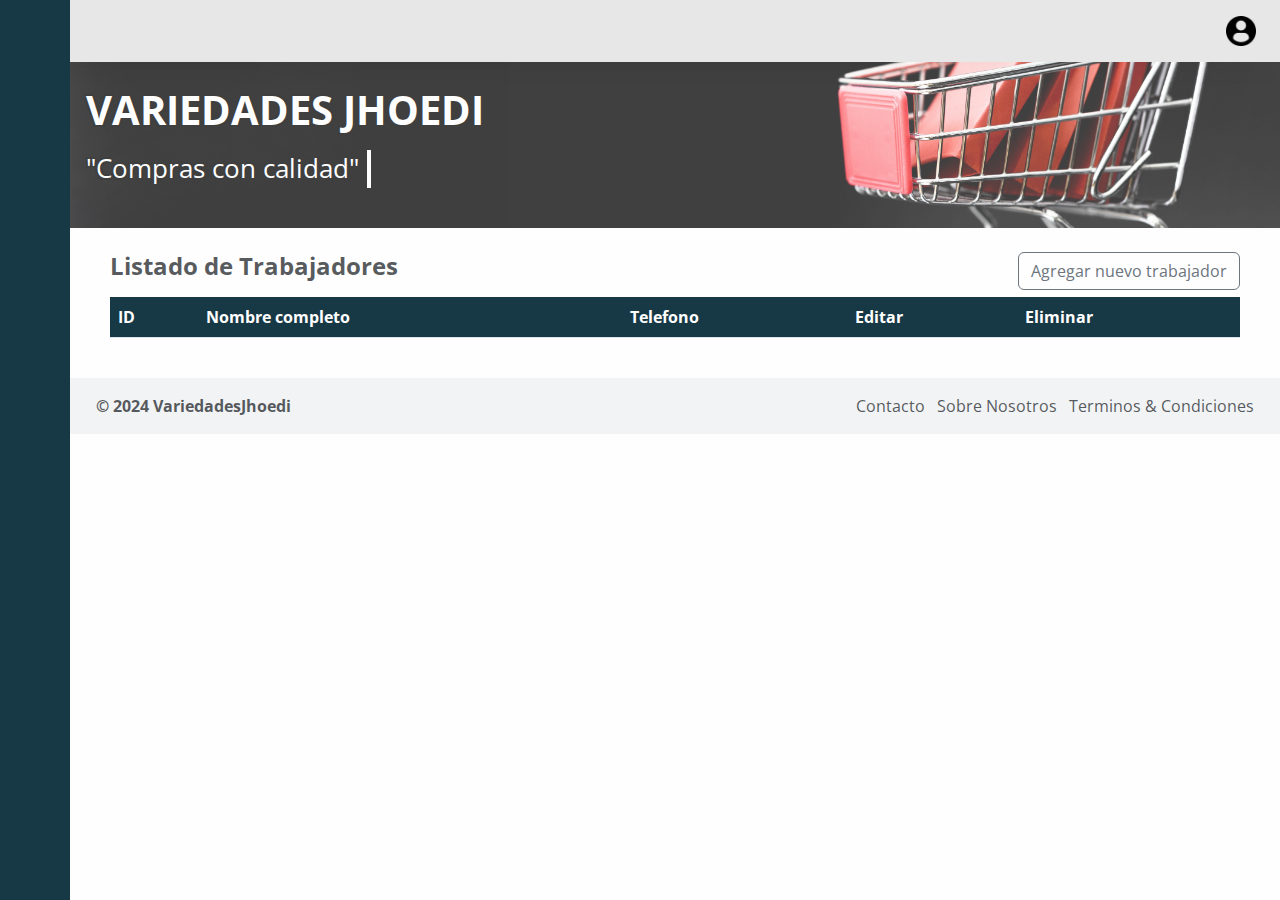
<file: front-end/pages/workers.html>
<!DOCTYPE html>
<html lang="en">
<head>
    <meta charset="UTF-8">
    <meta name="viewport" content="width=device-width, initial-scale=1.0">
    <title>Variedades Jhoedi - Tienda</title>
    <link rel="stylesheet" href="https://site-assets.fontawesome.com/releases/v6.5.2/css/all.css">
    <link href="https://cdn.jsdelivr.net/npm/bootstrap@5.3.3/dist/css/bootstrap.min.css" rel="stylesheet" integrity="sha384-QWTKZyjpPEjISv5WaRU9OFeRpok6YctnYmDr5pNlyT2bRjXh0JMhjY6hW+ALEwIH" crossorigin="anonymous">
    <link rel="stylesheet" href="../styles/style.css">
</head>
<body>
    
    <div class="wrapper">
        <aside id="sidebar">
            <div class="d-flex">
                <button id="t-btn" type="button">
                  <i class="fa-duotone fa-bars-sort"></i>
                </button>
                <div class="logo-sd">
                    <a href="#">Menú</a>
                </div>
            </div>
            <ul class="sidebar-nav">
                <li class="sidebar-item">
                    <a href="index.html" class="sd-link">
                      <i class="fa-regular fa-house"></i>
                        <span>Inicio</span>
                    </a>
                </li>
                <li class="sidebar-item">
                    <a href="customers.html" class="sd-link">
                      <i class="fa-regular fa-users"></i>
                        <span>Clientes</span>
                    </a>
                </li>
                <li class="sidebar-item">
                    <a href="workers.html" class="sd-link">
                        <i class="fa-regular fa-address-card"></i>
                        <span>Trabajadores</span>
                    </a>
                </li>
                <li class="sidebar-item">
                    <a href="products.html" class="sd-link">
                      <i class="fa-regular fa-box-open"></i>
                        <span>Productos</span>
                    </a>
                </li>
                <li class="sidebar-item">
                    <a href="providers.html" class="sd-link">
                      <i class="fa-regular fa-truck-bolt"></i>
                        <span>Proveedores</span>
                    </a>
                </li>
                <li class="sidebar-item">
                    <a href="orders.html" class="sd-link">
                      <i class="fa-regular fa-cash-register"></i>
                        <span>Ventas</span>
                    </a>
                </li>
                
                
            </ul>
            <div class="sd-footer">
                <a href="#" class="sd-link" id="botonExit">
                    <i class="fa-regular fa-arrow-right-from-bracket"></i>
                    <span>Salir</span>
                </a>
            </div>
        </aside>
        <div class="main">
          <nav class="navbar navbar-expand px-4 py-3">
            <form action="#" class="d-none d-sm-inline-block">
              <div class="input-group input-group-navbar">
                  <input type="text" class="form-control border-1 rounded-0" placeholder="Buscar..." hidden>
                  <button class="btn border-1 btn-secondary" type="button" hidden>
                    Buscar
                  </button>
              </div>
            </form>
            <nav class="navbar-collapse collapse">
              <ul class="navbar-nav ms-auto">
                <li class="nav-item dropdown">
                  <a href="#" class="nav-icon pe-md-0" data-bs-toggle="dropdown">
                    <img src="../images/user.png" alt="" class="avatar img-fluid">
                  </a>
                  <div class="dropdown-menu dropdown-menu-end rounded">
                    <a href="#" class="dropdown-item">
                      <i class="fa-regular fa-gears"></i>
                      <span>Configuración</span>
                    </a>
                    <a href="#" class="dropdown-item">
                      <i class="fa-regular fa-bell-on"></i>
                      <span>Notificaciones</span>
                    </a>
                  </div>
                </li>
              </ul>
            </nav>
          </nav>
          <header class="content px-3 py-4" id="header-dinamic">
            <h1 id="t-contorno" class="fw-bold fs-1 mb-3">
                VARIEDADES JHOEDI
            </h1>
           <p class="demo">
            "Compras con calidad"
           </p>
          </header>
          <main class="content px-3 py-4">
            <section class="container-fluid">
              <div class="container-fluid">
                <div class="row text-body-secondary">
                    <div class="col-6 text-start">
                      <h3 class="fw-bold fs-4 mb-3">Listado de Trabajadores</h3>
                    </div>
                    <div class="col-6 text-end text-body-secondary d-none d-md-block">
                      <button class="btn btn-outline-secondary" type="button" onclick="agregarTrabajador()" data-bs-toggle="modal" data-bs-target="#popUpWorkers">Agregar nuevo trabajador</button>
                    </div>
                </div>
              <div class="row">
                <div class="col-12">
                  <table class="table table-striped">
                    <thead>
                      <tr class="highlight">
                        <th scope="col">ID</th>
                        <th scope="col">Nombre completo</th>
                        <th scope="col">Telefono</th>
                        <th class="col">Editar</th>
                        <th class="col">Eliminar</th>
                      </tr>
                    </thead>
                    <tbody id="tbody"></tbody>
                  </table>
                </div>
              </div>
            </section>
            <div class="modal fade" id="popUpWorkers" tabindex="-1" aria-labelledby="exampleModalLabel" aria-hidden="true">
              <div class="modal-dialog">
                <div class="modal-content">
                  <div class="modal-header">
                    <h1 class="modal-title fs-5" id="exampleModalLabel">Agregar o Actualizar trabajador</h1>
                    <button type="button" class="btn-close" data-bs-dismiss="modal" aria-label="Close"></button>
                  </div>
                  <div class="modal-body">
                    <form action="">
                        <input type="text" id="actionType" hidden>
                        <input type="text" id="txtId" hidden>
                        <div>
                            <label for="txtName">Nombre completo</label>
                            <input class="form-control" type="text" placeholder="Nombre del trabajador"  id="txtName" required>
                        </div>
                        <div>
                            <label for="txtDocument">Telefono</label>
                            <input class="form-control" type="tel" id="txtPhone" placeholder="+57 (300) 5551234" required>
                        </div>
                    </form>
                </div>
                  <div class="modal-footer">
                    <button type="button" class="btn btn-secondary" data-bs-dismiss="modal"> Cancelar</button>
                    <button type="button" class="btn btn-primary" onclick="action()">Guardar cambios</button>
                  </div>
                </div>
              </div>
            </div>
            <div class="modal fade" id="popUpEliminar" tabindex="-1" aria-labelledby="exampleModalLabel" aria-hidden="true">
              <div class="modal-dialog">
                <div class="modal-content">
                  <div class="modal-header">
                    <h1 class="modal-title fs-5" id="exampleModalLabel">¿Realmente desea eliminar este elemento?</h1>
                    <button type="button" class="btn-close" data-bs-dismiss="modal" aria-label="Close"></button>
                  </div>
                  <div class="modal-body">
                    <form action="">
                      <div>
                          <label for="txtName_Eliminar">Nombre completo</label>
                          <input class="form-control" type="text" placeholder="Nombre de cliente"  id="txtName_Eliminar" readonly>
                      </div>
                      <div>
                          <label for="txtPhone_Eliminar">Teléfono</label>
                          <input class="form-control" type="text" placeholder="+573XXXXXXXX"  id="txtPhone_Eliminar" readonly>
                      </div>
                  </form>
                  </div>
                  <div class="modal-footer">
                    <button type="button" class="btn btn-secondary" data-bs-dismiss="modal">Cerrar</button>
                    <button type="button" class="btn btn-danger" onclick="action()">Eliminar</button>
                  </div>
                </div>
              </div>
            </div>
            
          </main>
          <footer class="footer">
            <div class="container-fluid">
                <div class="row text-body-secondary">
                    <div class="col-6 text-start ">
                        <a class="text-body-secondary" href=" #">
                            <strong>&copy; 2024 VariedadesJhoedi</strong>
                        </a>
                    </div>
                    <div class="col-6 text-end text-body-secondary d-none d-md-block">
                        <ul class="list-inline mb-0">
                            <li class="list-inline-item">
                                <a class="text-body-secondary" href="#">Contacto</a>
                            </li>
                            <li class="list-inline-item">
                                <a class="text-body-secondary" href="#">Sobre Nosotros</a>
                            </li>
                            <li class="list-inline-item">
                                <a class="text-body-secondary" href="#">Terminos & Condiciones</a>
                            </li>
                        </ul>
                    </div>
                </div>
            </div>
        </footer>
        </div>
      </div>

      
    <script src="../scripts/script.js"></script>
    <script src="../scripts/workers.js"></script>
    <script src="https://cdn.jsdelivr.net/npm/bootstrap@5.3.3/dist/js/bootstrap.bundle.min.js" integrity="sha384-YvpcrYf0tY3lHB60NNkmXc5s9fDVZLESaAA55NDzOxhy9GkcIdslK1eN7N6jIeHz" crossorigin="anonymous"></script>
    <script src="https://code.jquery.com/jquery-3.5.1.slim.min.js"></script>
    <script src="https://cdn.jsdelivr.net/npm/@popperjs/core@2.11.6/dist/umd/popper.min.js"></script>
    <script src="https://stackpath.bootstrapcdn.com/bootstrap/4.5.2/js/bootstrap.min.js"></script>
</body>
</html>
</file>
<file: front-end/styles/style.css>
@import url('https://fonts.googleapis.com/css2?family=Open+Sans:ital,wght@0,300..800;1,300..800&family=Roboto:ital,wght@0,100;0,300;0,400;0,500;0,700;0,900;1,100;1,300;1,400;1,500;1,700;1,900&family=Ubuntu:ital,wght@0,300;0,400;0,500;0,700;1,300;1,400;1,500;1,700&display=swap');

*{
  margin: 0;
  padding: 0;
  font-family: 'Open Sans', sans-serif;   
}

a {
    text-decoration: none;
}

li {
    list-style: none;
}

h1 {
    font-weight: 600;
    font-size: 2rem;
}

i{
    height: 20px;
    width: 20px;
}

textarea {
    resize: none;
}

img{
    pointer-events: none;
}


.wrapper{
    display: flex;
}

#header-dinamic{
    min-height: 15vh;
    overflow: hidden;
    transition:  all 0.35s ease-in-out;
    background: url(../images/back.jpg);
    background-repeat: no-repeat;
    background-size: cover;
    background-position: center;
    opacity: 0.75;
}

.main{
    min-height: 100vh;
    width: 100%;
    overflow: hidden;
    transition:  all 0.35s ease-in-out;
    background-color: #fefeff;
}


#sidebar{
    width: 70px;
    min-width: 70px;
    z-index: 1000;
    transition: all .25s ease-in-out;
    display: flex;
    flex-direction: column;
    background-color: #173946;
}

#sidebar.expand{
    width: 220px;
    min-width: 220px;
}

#t-btn {
    background-color: transparent;
    cursor: pointer;
    border: 0;
    padding: 1rem 1.5rem;
}

#t-btn i {
    font-size: 1.5rem;
    color: #FFF;
}

.logo-sd {
    margin: auto 0;
}

.logo-sd a {
    color: #FFF;
    font-size: 1.15rem;
    font-weight: 600;
}

#sidebar:not(.expand) .logo-sd,
#sidebar:not(.expand) a.sd-link span {
    display: none;
}

#sidebar.expand .logo-sd,
#sidebar.expand a.sd-link span {
    animation: fadeIn .25s ease;
}

@keyframes fadeIn {
    0%{
        opacity: 0;
    }
    100%{
        opacity: 1;
    }
}

.sidebar-nav {
    padding: 2rem 0;
    flex: 1 1 auto;
}

a.sd-link {
    padding: .625rem 1.625rem;
    color: #FFF;
    display: block;
    font-size: 0.9rem;
    white-space: nowrap;
    border-left: 3px solid transparent;
}


.sd-link i {
    font-size: 1.1rem;
    margin-right: .75rem;
}

a.sd-link:hover {
    background-color: rgba(255, 255, 255, .075);
    border-left: 3px solid #2cbd70;
}

.sidebar-item {
    position: relative;
}

#sidebar:not(.expand) .sidebar-item .sidebar-dropdown {
    position: absolute;
    top: 0;
    left: 70px;
    background-color: #173946;
    padding: 0;
    min-width: 15rem;
    display: none;
}

#sidebar:not(.expand) .sidebar-item:hover .has-dropdown+.sidebar-dropdown {
    display: block;
    max-height: 15em;
    width: 100%;
    opacity: 1;
}

.navbar{
    background-color:rgba(31, 31, 31, 0.1);
    box-shadow: 0 0 2rem rgba(33, 37, 41, .1);
}

.navbar-expand .navbar-collapse {
    min-width: 200px;
}


.avatar {
    height: 30px;
    width: 30px;
}

.table>thead tr{
    color: #FFF;
    text-align: left;
}

tr.highlight th{
    background-color: #173946;
    color: #FFF;
}

.content{
    flex: 1 1 auto;
}

.nav-link{
    color: #020b1f;
    font-weight: 450;
}



footer{
    background-color: rgb(241, 243, 245);
    padding: 1rem .875rem;
}

@media (min-width: 768px) {
    .navbar form {
        max-width: 320px;
    }

    .input-group-navbar .form-control:focus{
        outline: none;
        box-shadow: 0 0 0 0 rgb(215, 215, 215);
    }

    .input-group-navbar .form-control{
        color: #3e4455;
    }

    .form-control::placeholder{
        background-color: #FFF;
    }

    .input-group-navbar .btn{
        cursor: pointer;
        z-index: 10000;
    }

    .navbar-expand .navbar-nav .dropdown-menu{
        box-shadow: 0 .1rem .2rem rgba(0, 0, 0, .05);
    }

    .demo{
        font-size: 0.8rem;
        width: 25ch;
        animation: typing 1s steps(25), blink .5s infinite step-end alternate;
    }
    


}


/*---> Estilos para el inicio*/

.text-center{
    color: #FFF;
}

#t-contorno{
        color: white;
        text-shadow:
            -2px -2px 0 #000,
             2px -2px 0 #000,
            -2px  2px 0 #000,
             2px  2px 0 #000;
}


.demo{
    font-size: 1.6rem;
    color: white;
    text-shadow:
            -2px -2px 0 #000,
             2px -2px 0 #000,
            -2px  2px 0 #000,
             2px  2px 0 #000;
    display: block;
    white-space: nowrap;
    border-right: 4px solid;
    width: 19ch;
    animation: typing 2s steps(19), blink .5s infinite step-end alternate;
    overflow: hidden;
}

@keyframes typing{
    from {width: 0}
}

@keyframes blink {
    50% {border-color: transparent;}
}

/* Para pantallas de tamaño medio */
@media screen and (max-width: 768px) {
    .demo {
        font-size: 1.2rem;
        width: 19ch;
        animation: typing 1.5s steps(19), blink .5s infinite step-end alternate;
    }
}

/* Para pantallas pequeñas */
@media screen and (max-width: 275px) {
    .demo {
        opacity: 0;
    }

    #t-contorno{
        opacity: 0;
    }
}


.card-cover {
    background-repeat: no-repeat;
    background-position: center center;
    background-size: cover;
  }
  
  .feature-icon-small {
    width: 3rem;
    height: 3rem;
  }
</file>
